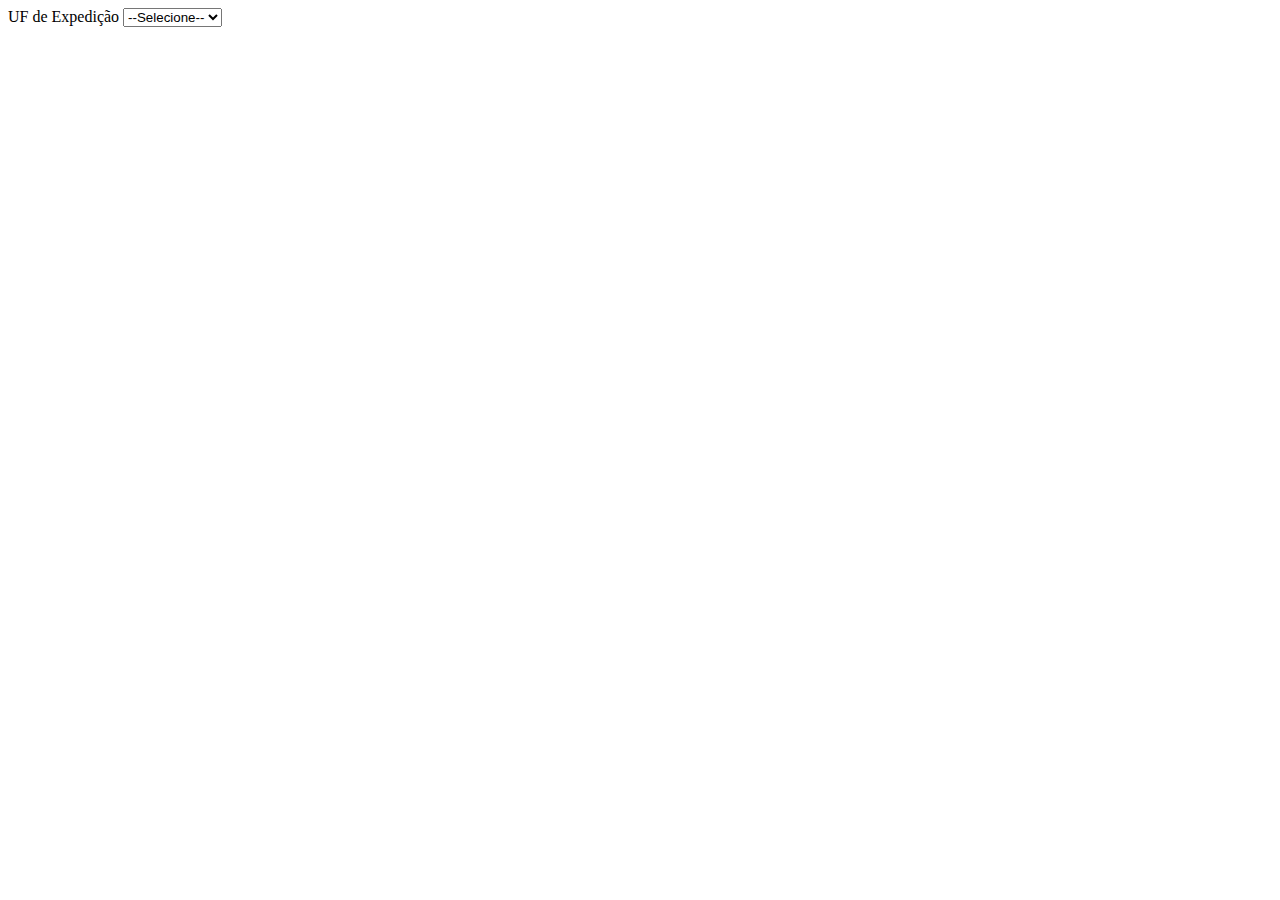
<file: br.com.control/src/main/resources/templates/users/estados.html>
<!DOCTYPE html>
<html lang="en">
<head>
    <meta charset="UTF-8">
    <title>Title</title>
</head>
<body>
<div th:fragment="estados">
    <form>
        <label class="form-label" for="UF">UF de Expedição</label>
        <select class="custom-select" name="UF" id="UF">
            <option value="" disabled selected>--Selecione--</option>
            <option value="AC">AC</option>
            <option value="AL">AL</option>
            <option value="AP">AP</option>
            <option value="BA">BA</option>
            <option value="CE">CE</option>
            <option value="DF">DF</option>
            <option value="ES">ES</option>
            <option value="GO">GO</option>
            <option value="MA">MA</option>
            <option value="MG">MG</option>
            <option value="MS">MS</option>
            <option value="MT">MT</option>
            <option value="PA">PA</option>
            <option value="PB">PB</option>
            <option value="PR">PR</option>
            <option value="PE">PE</option>
            <option value="PI">PI</option>
            <option value="RJ">RJ</option>
            <option value="RN">RN</option>
            <option value="RS">RS</option>
            <option value="RO">RO</option>
            <option value="RR">RR</option>
            <option value="SC">SC</option>
            <option value="SP">SP</option>
            <option value="SE">SE</option>
            <option value="TO">TO</option>
        </select>
    </form>
</div>

</body>
</html>
</file>
